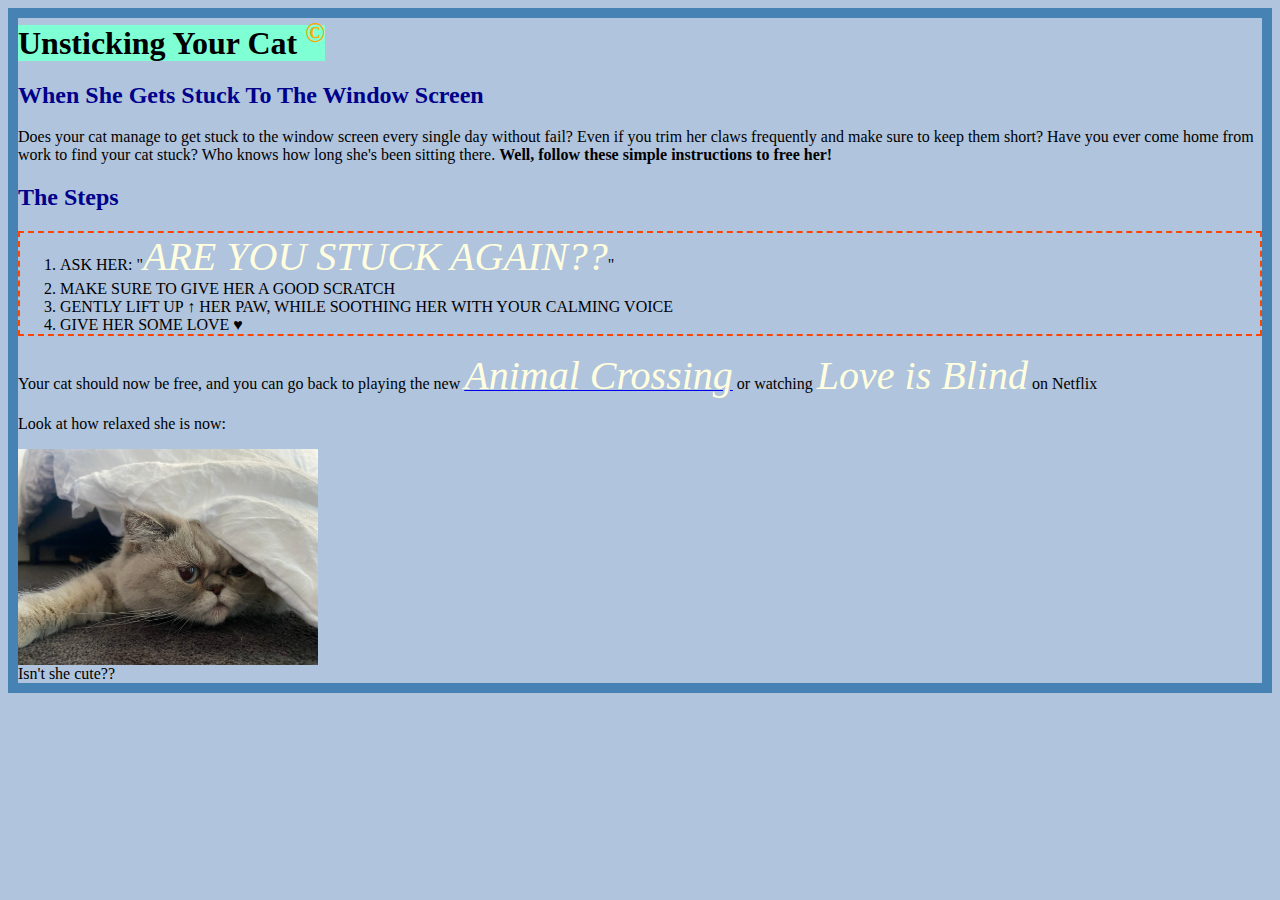
<file: Day6/index.html>
<!DOCTYPE html>
<html>

<head>
  <title>Unsticking Cats</title>
  <link rel="stylesheet" href="main.css">
</head>

<body>
  <h1>Unsticking Your Cat <sup>&copy;</sup> </h1>

  <h2>When She Gets Stuck To The Window Screen</h2>

  <hr>

  <p>Does your cat manage to get stuck to the window screen every single day without fail? Even if you trim her
    claws
    frequently and make sure to keep them short? Have you ever come home from work to find your cat stuck? Who knows
    how
    long she's been sitting there. <b>Well, follow these simple instructions to free her!</b></p>

  <h2>The Steps</h2>
  <ol>
    <li>Ask her: "<i>Are You Stuck Again??</i>"</li>
    <li>Make sure to give her a good scratch</li>
    <li>Gently lift up <span>&uarr;</span> her paw, while soothing her with your calming voice</li>
    <li>Give her some love <span>&hearts;</span></li>
  </ol>

  <p>Your cat should now be free, and you can go back to playing the new <a
      href="https://www.animal-crossing.com/new-horizons/"><i>Animal Crossing</i></a> or watching <i>Love is
      Blind</i> on Netflix</p>

  <p>Look at how relaxed she is now:</p>

  <img src="kitty-under-bed.jpg" alt="My cat under the bed" width="500px">
  <span>Isn't she cute??</span>

</body>

</html>
</file>
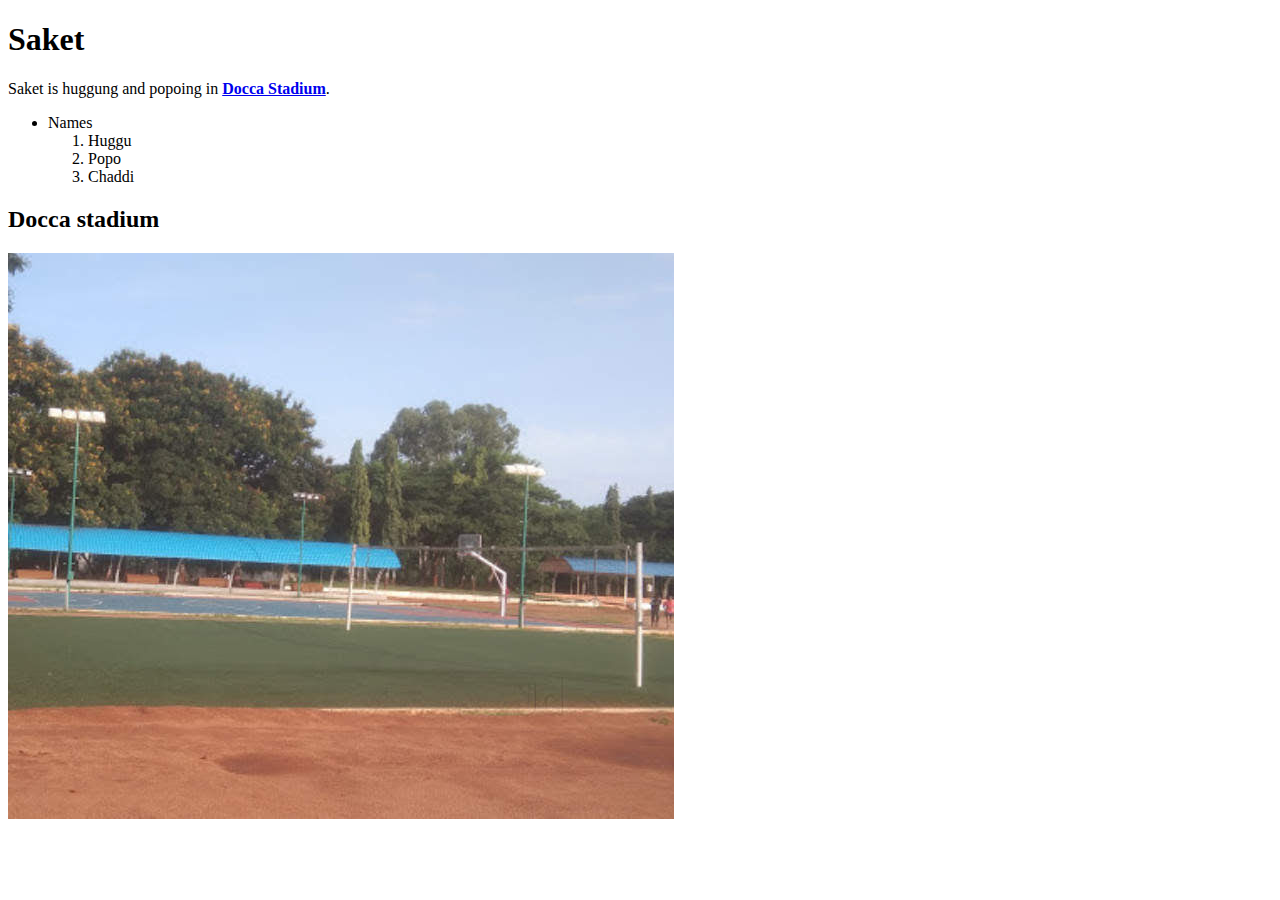
<file: docca/index.html>
<!DOCTYPE html>
<html lang="en">
<head>
    <meta charset="UTF-8">
    <meta name="viewport" content="width=device-width, initial-scale=1.0">
    <title>Saket</title>
</head>
<body>
    <h1>Saket</h1>
       Saket is huggung and popoing in <a href="http://wikimapia.org/1709240/Docca-Stadium"><b>Docca Stadium</b></a>. 

       <ul>
          <li>Names</li>
            <ol>
                <li>Huggu</li>
                <li>Popo</li>
                <li>Chaddi</li>
            </ol>

       </ul>


<h2>Docca stadium</h2>

<img src="docca.jpg" />


    
</body>
</html>
</file>
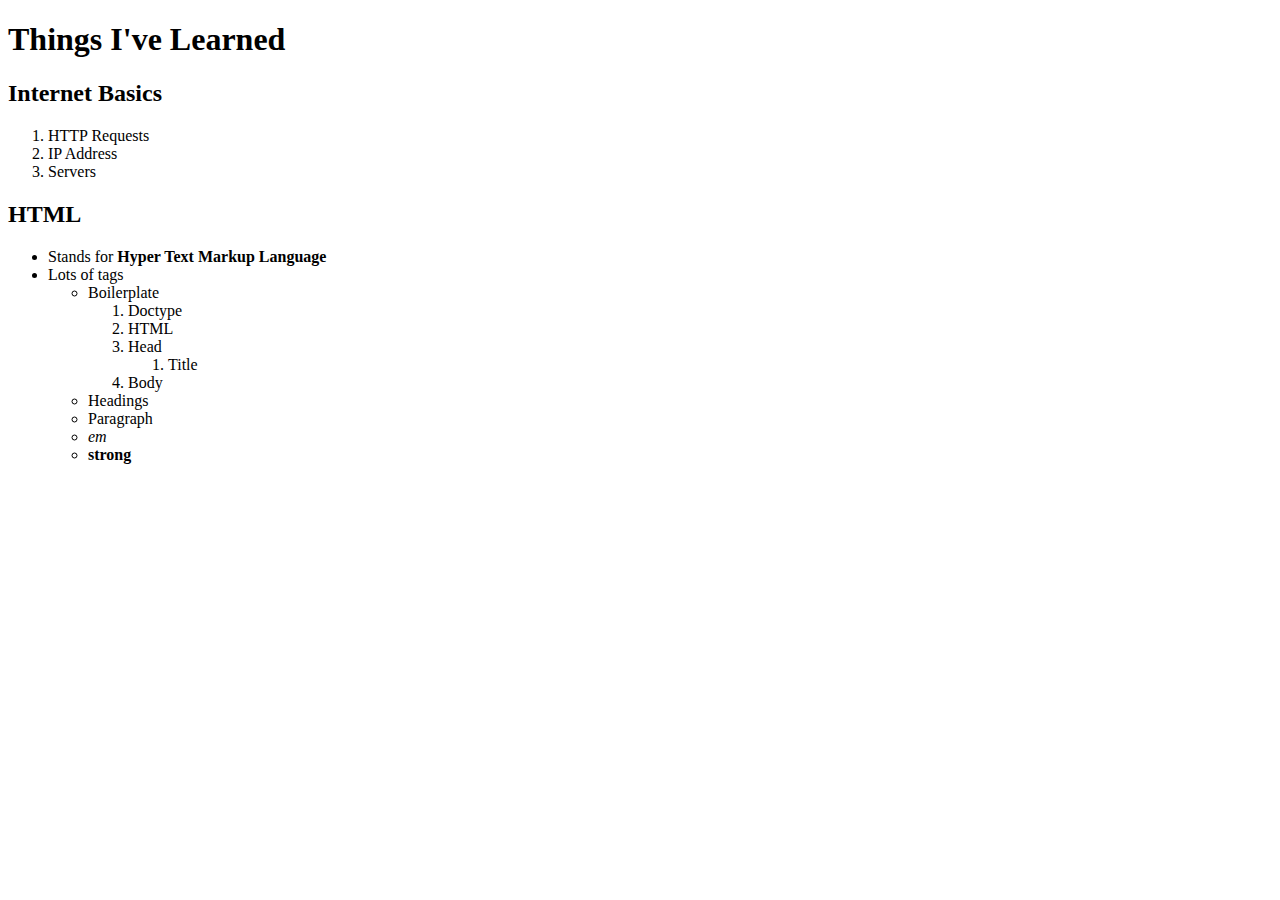
<file: first/index.html>
<!DOCTYPE html>
<html>
<head>
	<meta charset="utf-8">
	<meta name="viewport" content="width=device-width, initial-scale=1">
	<title>Things I've Learned</title>
</head>
<body>
<h1>Things I've Learned</h1>
<h2>Internet Basics</h2>
<ol>
	<li>HTTP Requests</li>
	<li>IP Address</li>
	<li>Servers</li>
</ol>
<h2>HTML</h2>
<ul>
	<li>Stands for <strong>Hyper Text Markup Language</strong></li>
	<li>Lots of tags
		<ul><li>Boilerplate</li>
			<ol>
				<li>Doctype</li>
				<li>HTML</li>
				<li>Head
					<ol><li>Title</li></ol>
				</li>
				<li>Body</li>
			</ol>
		<li>Headings</li>
		<li>Paragraph</li>
		<li><em>em</em></li>
		<li><strong>strong</strong></li>
		</ul>

	</li>
</ul>

</body>
</html>
</file>
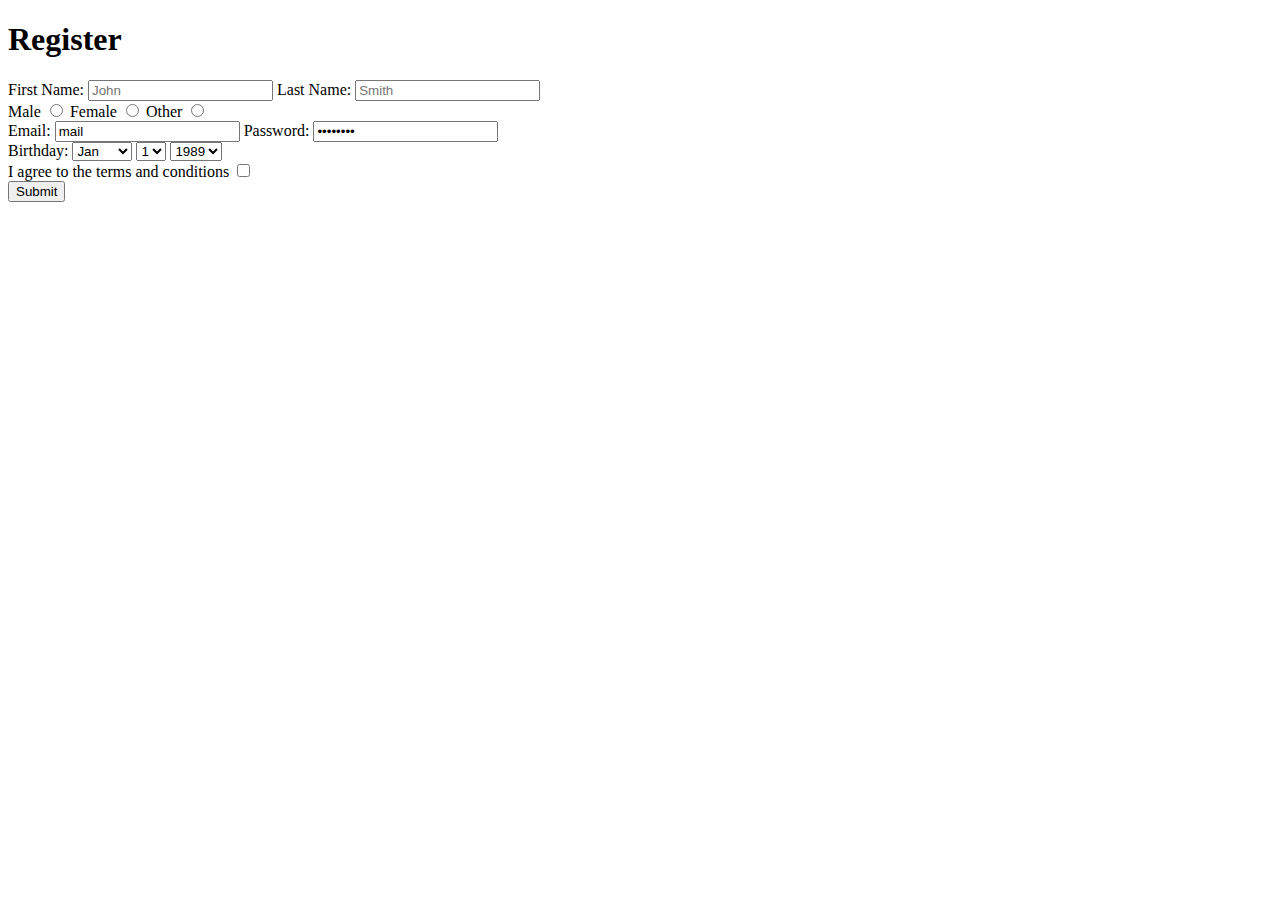
<file: game/index.html>
<!DOCTYPE html>
<html>
<head>
	<title>FormSolution</title>
</head>
<body>
	<h1>Register</h1>
	<form>
		<label for="fname">First Name:</label>
		<input id="fname" type="text" name="name" placeholder="John" required>
		<label for="lname">Last Name:</label>
		<input id="lname" type="text" name="name" placeholder="Smith"required><br>
		<label id="sex">Male</label>
		<input type="radio" name="sex" value="male">
		<label id="sex">Female</label>
		<input type="radio" name="sex" value="female">
		<label id="sex">Other</label>
		<input type="radio" name="sex" value="other"><br>
		<label for="mail">Email:</label>
		<input id="mail" type="email" name="mail" value="mail" placeholder="your email" required>
		<label for="password">Password:</label>
		<input id="password" type="password" value="password" name="pass" required minlength="5"><br>
		<label>Birthday:
		<select name="month">
			<option>Jan</option>
			<option>Feb</option>
			<option>March</option>
			<option>April</option>
		</select>
		<select name="day">
			<option>1</option>
			<option>2</option>
			<option>3</option>
			<option>4</option>
		</select>
		<select name="year">
			<option>1989</option>
			<option>1999</option>
			<option>2009</option>
			<option>2019</option>
		</select><br>
		</label>
		<label for="terms">I agree to the terms and conditions</label>
		<input id="terms" type="checkbox" value="terms" required><br>
		<input type="submit" name="Submit">
	</form>

</body>
</html>
</file>
<file: Day6/main.css>
body
    {
        background-color: lightsteelblue;
        border: 10px solid steelblue;
    }
h2
    {
        color: darkblue;
    }

i
    {
        color: lightyellow;
        font-size: 40px;
    }
sup
    {
        color: orange;
        font size: 20px;
    }

h1
    {
        background-color: aquamarine;
        display: inline;
    }
ol
    {
        border: 2px dashed orangered;
    }
img
    {
        width: 300px;
        display: block;
    }
hr
    {
        display: none;
    }
li
    {
        text-transform: uppercase;
    }
</file>
